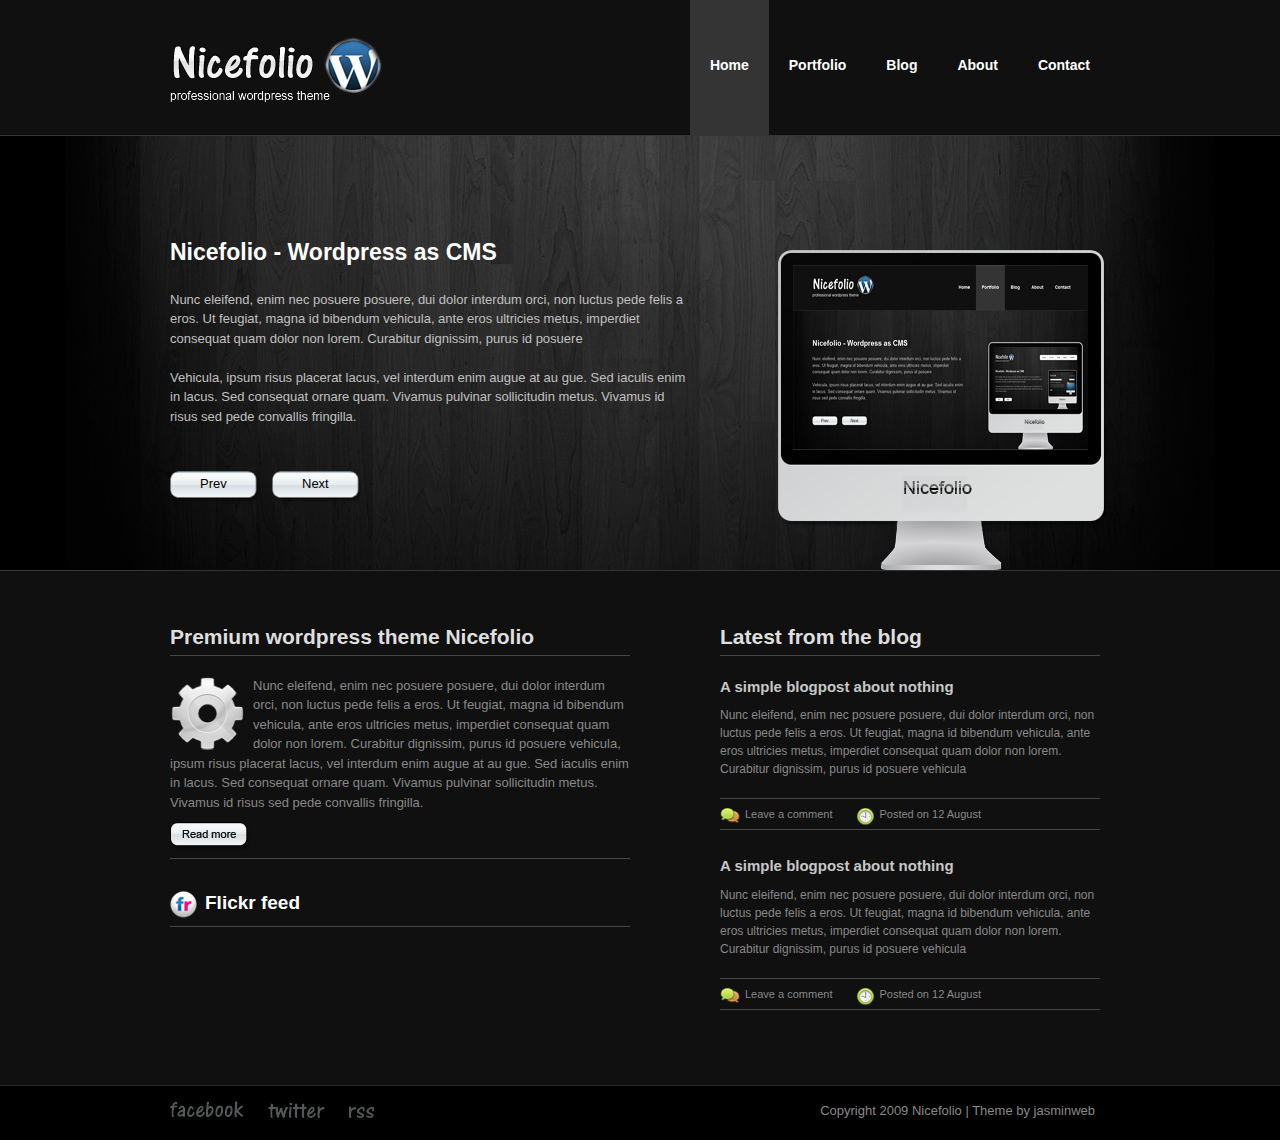
<file: Nicefolio/index.html>
<!DOCTYPE html PUBLIC "-//W3C//DTD XHTML 1.0 Strict//EN" "http://www.w3.org/TR/xhtml1/DTD/xhtml1-strict.dtd">
<html xmlns="http://www.w3.org/1999/xhtml" xml:lang="en" lang="en">
<head>
<meta http-equiv="content-type" content="text/html; charset=utf-8" />
<title>Nicefolio</title>
<link rel="stylesheet" type="text/css" media="all" href="css/reset.css" />
<link rel="stylesheet" type="text/css" media="all" href="css/text.css" />
<link rel="stylesheet" type="text/css" media="all" href="css/960.css" />
<link rel="stylesheet" type="text/css" media="all" href="css/style.css" />

<script type="text/javascript" src="js/jquery-1.2.3.pack.js"></script>
<script type="text/javascript" src="js/jcarousellite_1.0.1.js"></script>
<script type="text/javascript" src="js/easing.js"></script>


<!-- IE Conditionals -->

		<!--[if IE 6]>
		
		<script src="js/DD_belatedPNG.js"></script>
		<script>DD_belatedPNG.fix('h1 a, div, a, img, .postinfo, .sub, li, h4, h3, h5, h2');</script>

        <![endif]-->	



<script type="text/javascript">

$(function() {
    $(".image").jCarouselLite({
        btnNext: ".next",
        btnPrev: ".prev",
		width: 251,
		visible: 1,
		speed:1000,
		easing: "easeOutBounce"
		
		
    });
	
	 $("#featuredtext").jCarouselLite({
        btnNext: ".next",
        btnPrev: ".prev",
		visible: 1,
		speed:1000,
		vertical: true 
			
    });
	
});

</script>

</head>
<body id="home">

<div id="header"></div>
<div class="container_12">
<div class="grid_6" id="logo"><a href="#"><img src="images/logo.png" alt="logo"/></a></div>

<div class="grid_6" id="menu">

<ul class="lavaLamp">

<li><a href="index.html" id="homenav">Home</a></li>
<li><a href="portfolio.html" id="portfolionav">Portfolio</a></li>
<li><a href="blog.html" id="blognav">Blog</a></li>
<li><a href="about.html" id="aboutnav">About</a></li>
<li class="last"><a href="contact.php" id="contactnav">Contact</a></li>

</ul>


</div>

<div class="grid_8" id="featuredtext">

    <ul>
	
     <li><h2 class="title">Nicefolio - Wordpress as CMS</h2><p class="portfoliotext">Nunc eleifend, enim nec posuere posuere, dui dolor interdum orci, non luctus
     pede felis a eros. Ut feugiat, magna id bibendum vehicula, ante eros ultricies 
     metus, imperdiet consequat quam dolor non lorem. Curabitur dignissim, purus
     id posuere<br/><br/> Vehicula, ipsum risus placerat lacus, vel interdum enim augue at au
     gue. Sed iaculis enim in lacus. Sed consequat ornare quam. Vivamus pulvinar 
     sollicitudin metus. Vivamus id risus sed pede convallis fringilla.</p></li>
	 
	 <li><h2 class="title">Darkfolio - Community theme</h2><p class="portfoliotext">Nunc eleifend, enim nec posuere posuere, dui dolor interdum orci, non luctus
     pede felis a eros. Ut feugiat, magna id bibendum vehicula, ante eros ultricies 
     metus, imperdiet consequat quam dolor non lorem. Curabitur dignissim, purus
     id posuere<br/><br/> Vehicula, ipsum risus placerat lacus, vel interdum enim augue at au
     gue. Sed iaculis enim in lacus. Sed consequat ornare quam. Vivamus pulvinar 
     sollicitudin metus. Vivamus id risus sed pede convallis fringilla.</p></li>
   
    </ul>
	
</div>


<div class="grid_4" id="featuredimage">  
<div class="imageholder">
<div class="image">

    <ul>
	
     <li><a href="http://themeforest.net/item/portfoliopress-premium-wordpress-theme/46820"><img src="images/sample.jpg"  width="310" height="185" alt=""/></a></li>
     <li><a href="http://themeforest.net/item/darkfolio-wordpress-theme/41411"><img src="images/sample2.jpg" width="310" height="185" alt="" /></a></li>
	 
    </ul>
	
</div>
</div>
</div>

<div class="grid_4">
<a class="prev" href="#">Prev</a>
<a class="next" href="#">Next</a>
</div>
</div>

<div class="content">
<div class="container_12" id="content">
<div class="grid_7" style="margin-left:0px;">

<div class="grid_8" id="welcome">
<h3>Premium wordpress theme Nicefolio</h3>
<p><img src="images/about.png" alt="about"/>
Nunc eleifend, enim nec posuere posuere, dui dolor interdum orci, non luctus
pede felis a eros. Ut feugiat, magna id bibendum vehicula, ante eros ultricies 
metus, imperdiet consequat quam dolor non lorem. Curabitur dignissim, purus
id posuere vehicula, ipsum risus placerat lacus, vel interdum enim augue at au
gue. Sed iaculis enim in lacus. Sed consequat ornare quam. Vivamus pulvinar 
sollicitudin metus. Vivamus id risus sed pede convallis fringilla.</p>
<a href="#" id="button"></a>

</div>
<div class="grid_6" id="twitter_"><h4>Flickr feed</h4>

<ul>
	
	<li>
		<script type="text/javascript" src="http://www.flickr.com/badge_code_v2.gne?count=5&amp;display=latest&amp;size=s&amp;layout=x&amp;source=user&amp;user=40201646@N05"></script>
								
	</li>
	
</ul>

</div>
</div>

<div class="grid_5" style="margin-top: 50px"> 

<div class="blogposts" >

<h3>Latest from the blog</h3>

<h6 class="posttitle">A simple blogpost about nothing</h6>
<p>Nunc eleifend, enim nec posuere posuere, dui dolor interdum orci, non luctus
pede felis a eros. Ut feugiat, magna id bibendum vehicula, ante eros ultricies 
metus, imperdiet consequat quam dolor non lorem. Curabitur dignissim, purus
id posuere vehicula</p>
<div class="postinfo">
<ul>
<li class="commenttitle">Leave a comment</li><li class="clockinfo">Posted on 12 August</li></ul></div>
</div>

<div class="blogposts" >

<h6 class="posttitle">A simple blogpost about nothing</h6>

<p>Nunc eleifend, enim nec posuere posuere, dui dolor interdum orci, non luctus
pede felis a eros. Ut feugiat, magna id bibendum vehicula, ante eros ultricies 
metus, imperdiet consequat quam dolor non lorem. Curabitur dignissim, purus
id posuere vehicula</p>


<div class="postinfo">
<ul>
<li class="commenttitle">Leave a comment</li><li class="clockinfo">Posted on 12 August</li></ul></div>
</div>

</div>
</div>
</div>

<div id="footer">

<div class="container_12">

<div class="grid_8" id="social">

<a href="#"><img src="images/facebook.png" alt="facebook"/></a>
<a href="#"><img src="images/twitter.png" alt="twitter"/></a>
<a href="#"><img src="images/rss.png" alt="rss"/></a>

</div>


<div class="grid_4" id="copyright"> <p class="frontpage">Copyright 2009 Nicefolio | Theme by jasminweb</p></div>
</div>
</div>
</body>
</html>
</file>
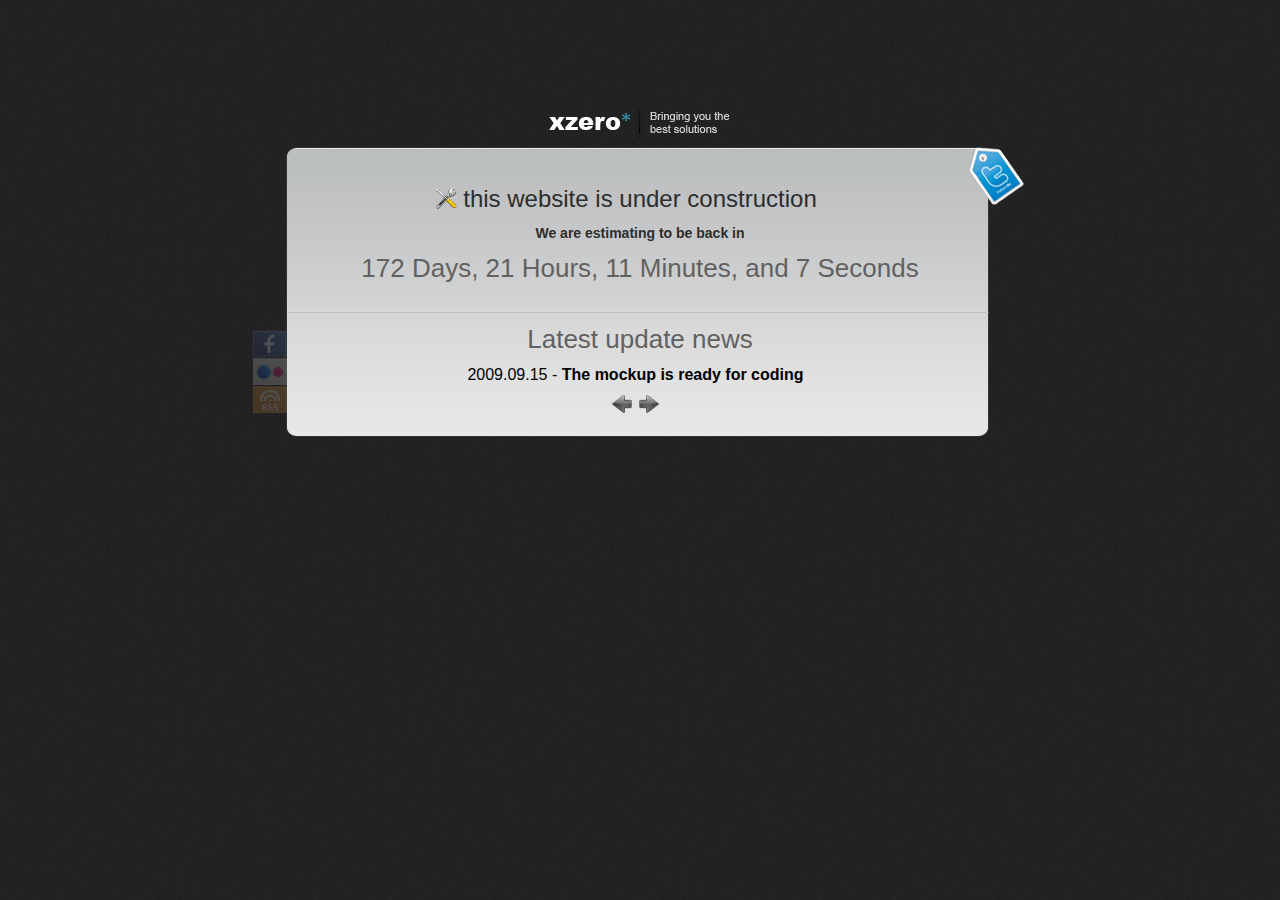
<file: xzero_full/index.html>
<!DOCTYPE html>
<html lang="en">
<head>
<meta http-equiv="content-type" content="text/html; charset=utf-8" />
<title>xzero Maintanence</title>

<!-- CSS -->
<link rel="stylesheet" href="css/reset.css" />
<link rel="stylesheet" href="css/960.css" />
<link rel="stylesheet" href="css/style.css" />

<!-- Javascript -->
<script type="text/javascript" src="js/jquery-1.3.2.min.js"></script>
<script type="text/javascript" src="js/jcarousellite_1.0.1.min.js"></script>
<script type="text/javascript" src="js/jquery.countdown.js"></script>
<script type="text/javascript" src="js/jquery.tools.min.js"></script>

<!--[if lt IE 7]>
        <script type="text/javascript" src="http://www.gamefreaks.se/js/unitpngfix.js"></script>
		<link rel="stylesheet" href="css/ie6.css" type="text/css" media="screen" />
<![endif]--> 
 
<!--[if IE 7]>
 
<link rel="stylesheet" href="css/ie7.css" type="text/css" media="screen" />
 
<![endif]--> 

<script type="text/javascript">

$(function() {

	$('.icon a').css({opacity:"0.2"});
	$('.icon a').hover(function() {
		$(this).animate({opacity:"1.0"});
	}, function() {
		$(this).animate({opacity:"0.2"});
	});
	
	$('.icon2 a').css({opacity:"0.2"});
	$('.icon2 a').hover(function() {
		$(this).animate({opacity:"1.0"});
	}, function() {
		$(this).animate({opacity:"0.2"});
	});
	
	$('.icon3 a').css({opacity:"0.2"});
	$('.icon3 a').hover(function() {
		$(this).animate({opacity:"1.0"});
	}, function() {
		$(this).animate({opacity:"0.2"});
	});
	
});


</script>

<!-- jquery slider -->
<script type="text/javascript">

$(function() {
    $("#slidertext").jCarouselLite({
        btnNext: ".next",
        btnPrev: ".prev"
    });
});

</script>
	
<!-- jquery countdown -->
<script type="text/javascript">
$(function () {
	var austDay = new Date();
	austDay = new Date(austDay.getFullYear() + 1, 1 - 1, 15);
	$('.time').countdown({until: austDay, 
    layout: '{dn} {dl}, {hn} {hl}, {mn} {ml}, and {sn} {sl}'});
	$('#year').text(austDay.getFullYear());
	
	
});
</script>

<!-- jquery tooltip -->
<script type="text/javascript">
		$(function() { 
				
			/* Initialize Tooltip */
			$(".trigger").tooltip();
				});
	</script>


</head>
<body>

<div class="container_12">

<div class="container_12" id="logo"><a href="index.html"><img src="images/logo.jpg"></a></div>

<div class="grid_12"><!-- The grid starts here -->

<!-- Social icons -->

 <div id="socialicons">

   <div class="icon"><a href="#"><img src="images/Facebook.png"></a></div>
   <div class="icon2"><a href="#"><img src="images/Flickr.png"></a></div>
   <div class="icon3"><a href="#"><img src="images/RSS.png"></a></div>

 </div><!-- End of socialicons -->

<div id="twitter" class="trigger">

   <a href="http://www.twitter.com/mrjasmin" ><img src="images/twitter.png"></a>
   
</div>


<div class="tooltip">Follow me on twitter</div>

<div id="main"><!-- The main content box -->

  <div class="text"><h3>this website is under construction</h3></div>
  <p class="subtext">We are estimating to be back in</p>
  <h3 class="time"></h3>
  <h3 class="news">Latest update news</h3>

  
<div id="sliderwrap">

  <div id="slidertext"><!-- The slider -->

    <ul>

     <li><span>2009.09.15 -</span> <b>The mockup is ready for coding</b></li><!-- Slider item -->
     <li><span>2009.08.01 -</span> <b>Updated the blog section</b></li><!-- Slider item -->
     <li><span>2009.09.20 -</span> <b>Frontpage coded</b></li><!-- Slider item -->

    </ul>

</div><!-- End of slider -->

<!-- jquery jcarousel next/previous buttons -->

<div id="buttons">

   <a class="prev" href="#"><img src="images/prev.png"></a>
   <a class="next" href="#"><img src="images/next.png"></a>

</div>

<!-- End of #buttons-->

</div><!-- End of sliderwrap -->
</div><!-- End of main -->
</div>
</div><!-- end of grid -->


</body>
</html>
</file>
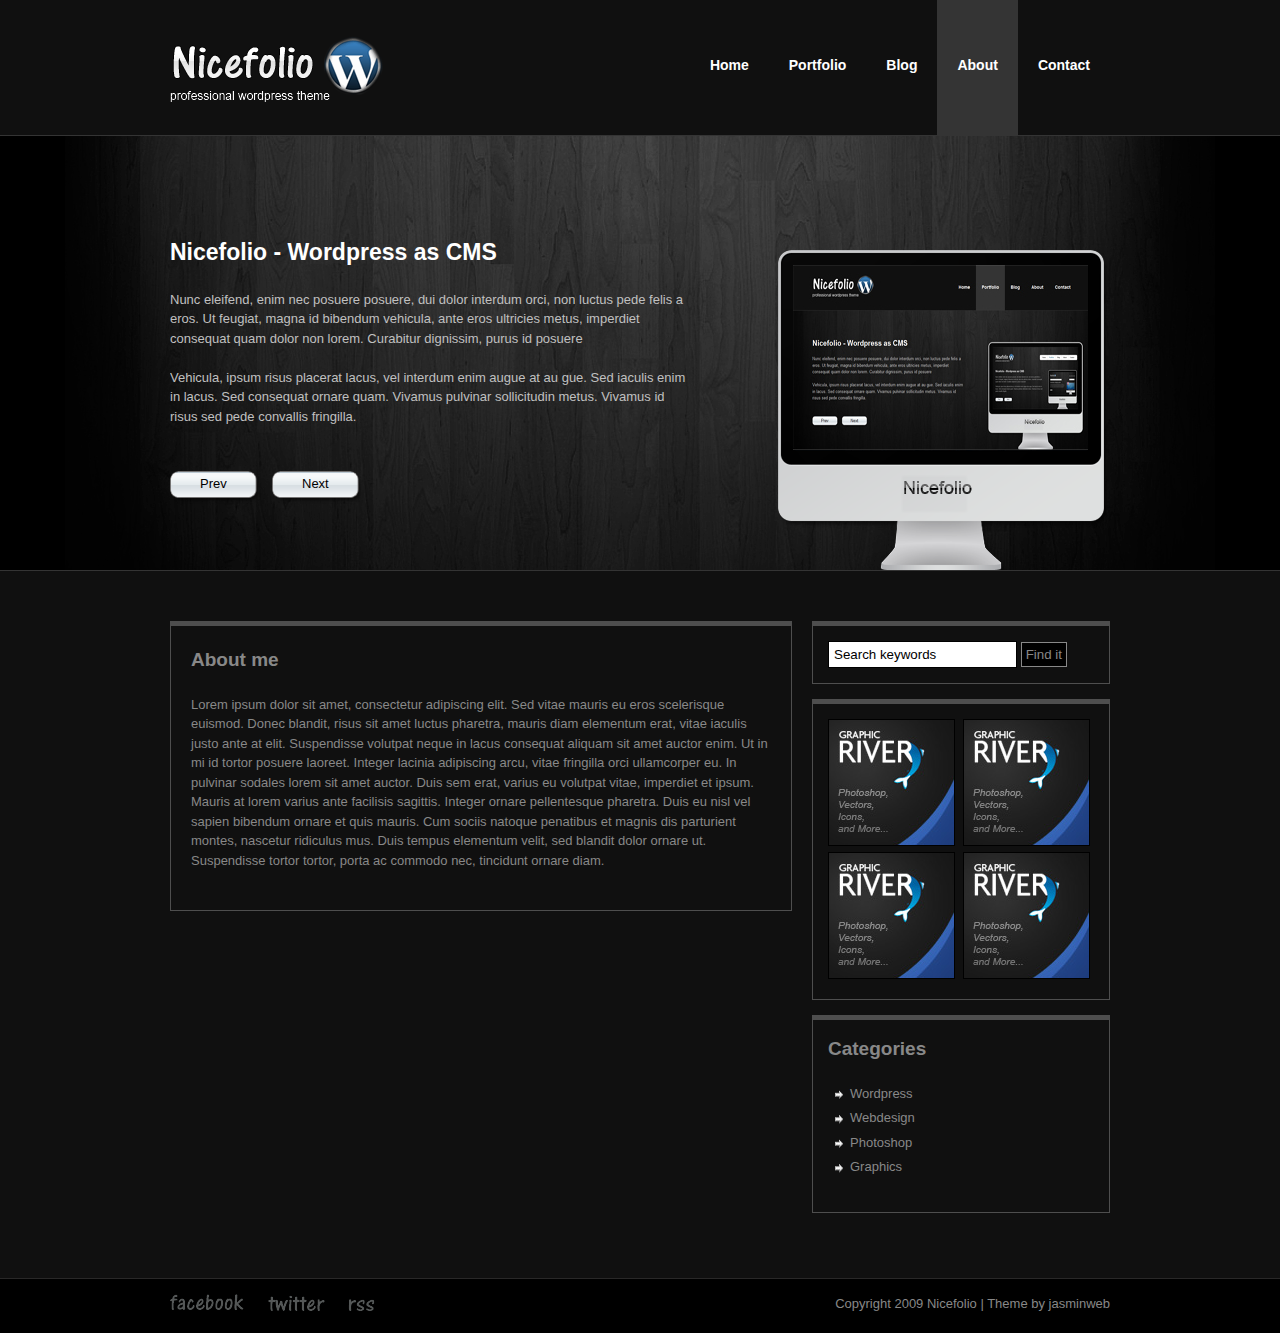
<file: Nicefolio/about.html>
<!DOCTYPE html PUBLIC "-//W3C//DTD XHTML 1.0 Transitional//EN"
"http://www.w3.org/TR/xhtml1/DTD/xhtml1-transitional.dtd">
<html xmlns="http://www.w3.org/1999/xhtml" xml:lang="en" lang="en">
<head>
<meta http-equiv="content-type" content="text/html; charset=utf-8" />
<title>Nicefolio</title>
<link rel="stylesheet" type="text/css" media="all" href="css/reset.css" />
<link rel="stylesheet" type="text/css" media="all" href="css/text.css" />
<link rel="stylesheet" type="text/css" media="all" href="css/960.css" />
<link rel="stylesheet" type="text/css" media="all" href="css/style.css" />

<script type="text/javascript" src="js/jquery-1.2.3.pack.js"></script>
<script type="text/javascript" src="js/jcarousellite_1.0.1.js"></script>
<script type="text/javascript" src="js/easing.js"></script>

<!-- IE Conditionals -->

		<!--[if IE 6]>
		
		<script src="js/DD_belatedPNG.js"></script>
		<script>DD_belatedPNG.fix('h1 a, div, a, img, .postinfo, .sub, li, h4, h3, h5, h2');</script>

        <![endif]-->		

<script type="text/javascript">

$(function() {
    $(".image").jCarouselLite({
        btnNext: ".next",
        btnPrev: ".prev",
		width: 251,
		visible: 1,
		speed:1000,
		easing: "easeOutBounce"
		
		
    });
	
	 $("#featuredtext").jCarouselLite({
        btnNext: ".next",
        btnPrev: ".prev",
		visible: 1,
		speed:1000,
		vertical: true 
			
    });
	
});

</script>

</head>
<body id="about">


<div id="header"></div>
<div class="container_12">
<div class="grid_6" id="logo"><a href="#"><img src="images/logo.png" alt="logo"/></a></div>

<div class="grid_6" id="menu">

<ul class="lavaLamp">

<li><a href="index.html" id="homenav">Home</a></li>
<li><a href="portfolio.html" id="portfolionav">Portfolio</a></li>
<li><a href="blog.html" id="blognav">Blog</a></li>
<li><a href="about.html" id="aboutnav">About</a></li>
<li class="last"><a href="contact.php" id="contactnav">Contact</a></li>

</ul>


</div>

<div class="grid_8" id="featuredtext">

    <ul>
	
     <li><h2 class="title">Nicefolio - Wordpress as CMS</h2><p class="portfoliotext">Nunc eleifend, enim nec posuere posuere, dui dolor interdum orci, non luctus
     pede felis a eros. Ut feugiat, magna id bibendum vehicula, ante eros ultricies 
     metus, imperdiet consequat quam dolor non lorem. Curabitur dignissim, purus
     id posuere<br/><br/> Vehicula, ipsum risus placerat lacus, vel interdum enim augue at au
     gue. Sed iaculis enim in lacus. Sed consequat ornare quam. Vivamus pulvinar 
     sollicitudin metus. Vivamus id risus sed pede convallis fringilla.</p></li>
	 
	 <li><h2 class="title">Darkfolio - Community theme</h2><p class="portfoliotext">Nunc eleifend, enim nec posuere posuere, dui dolor interdum orci, non luctus
     pede felis a eros. Ut feugiat, magna id bibendum vehicula, ante eros ultricies 
     metus, imperdiet consequat quam dolor non lorem. Curabitur dignissim, purus
     id posuere<br/><br/> Vehicula, ipsum risus placerat lacus, vel interdum enim augue at au
     gue. Sed iaculis enim in lacus. Sed consequat ornare quam. Vivamus pulvinar 
     sollicitudin metus. Vivamus id risus sed pede convallis fringilla.</p></li>
   
    </ul>
	
</div>


<div class="grid_4" id="featuredimage">  
<div class="imageholder">
<div class="image">

    <ul>
	
     <li><a href="http://themeforest.net/item/portfoliopress-premium-wordpress-theme/46820"><img src="images/sample.jpg"  width="310" height="185" alt=""/></a></li>
     <li><a href="http://themeforest.net/item/darkfolio-wordpress-theme/41411"><img src="images/sample2.jpg" width="310" height="185" alt="" /></a></li>
	 
    </ul>
	
</div>
</div>
</div>

<div class="grid_4">
<a class="prev" href="#">Prev</a>
<a class="next" href="#">Next</a>
</div>
</div>

<div class="content">
<div class="container_12" id="content">
<div class="grid_8" style="margin-top: 50px;" id="portfoliocontent">

<div class="postbox">
<h4>About me</h4>
<p>Lorem ipsum dolor sit amet, consectetur adipiscing elit. Sed vitae mauris eu eros scelerisque euismod. Donec blandit, risus sit amet luctus pharetra, mauris diam elementum erat, vitae iaculis justo ante at elit. Suspendisse volutpat neque in lacus consequat aliquam sit amet auctor enim. Ut in mi id tortor posuere laoreet. Integer lacinia adipiscing arcu, vitae fringilla orci ullamcorper eu. In pulvinar sodales lorem sit amet auctor. Duis sem erat, varius eu volutpat vitae, imperdiet et ipsum. Mauris at lorem varius ante facilisis sagittis. Integer ornare pellentesque pharetra. Duis eu nisl vel sapien bibendum ornare et quis mauris. Cum sociis natoque penatibus et magnis dis parturient montes, nascetur ridiculus mus. Duis tempus elementum velit, sed blandit dolor ornare ut. Suspendisse tortor tortor, porta ac commodo nec, tincidunt ornare diam. </p>

</div>
</div>
<div class="grid_4" style="margin-top: 50px;">

<div class="sidebarbox">

<input id="searchbox" type="text" onfocus="this.value=''" name="s" value="Search keywords"/>
<input class="submitbutton" type="submit" value="Find it"/>

</div>

<div class="sidebarbox">

<img src="images/ad.jpg" alt="ad"/>
<img src="images/ad.jpg" alt="ad"/>
<img src="images/ad.jpg" alt="ad"/>
<img src="images/ad.jpg" alt="ad"/>

</div>

<div class="sidebarbox">

<h4>Categories</h4>
<ul>

<li><a href="#">Wordpress</a></li>
<li><a href="#">Webdesign</a></li>
<li><a href="#">Photoshop</a></li>
<li><a href="#">Graphics</a></li>


</ul>


</div>
</div>
</div>
</div>

<div id="footer">

<div class="container_12">

<div class="grid_8" id="social">

<a href="#"><img src="images/facebook.png" alt="facebook"/></a>
<a href="#"><img src="images/twitter.png" alt="twitter"/></a>
<a href="#"><img src="images/rss.png" alt="rss"/></a>

</div>


<div class="grid_4" id="copyright"> <p>Copyright 2009 Nicefolio | Theme by jasminweb</p></div>
</div>
</div>
</body>
</html>
</file>
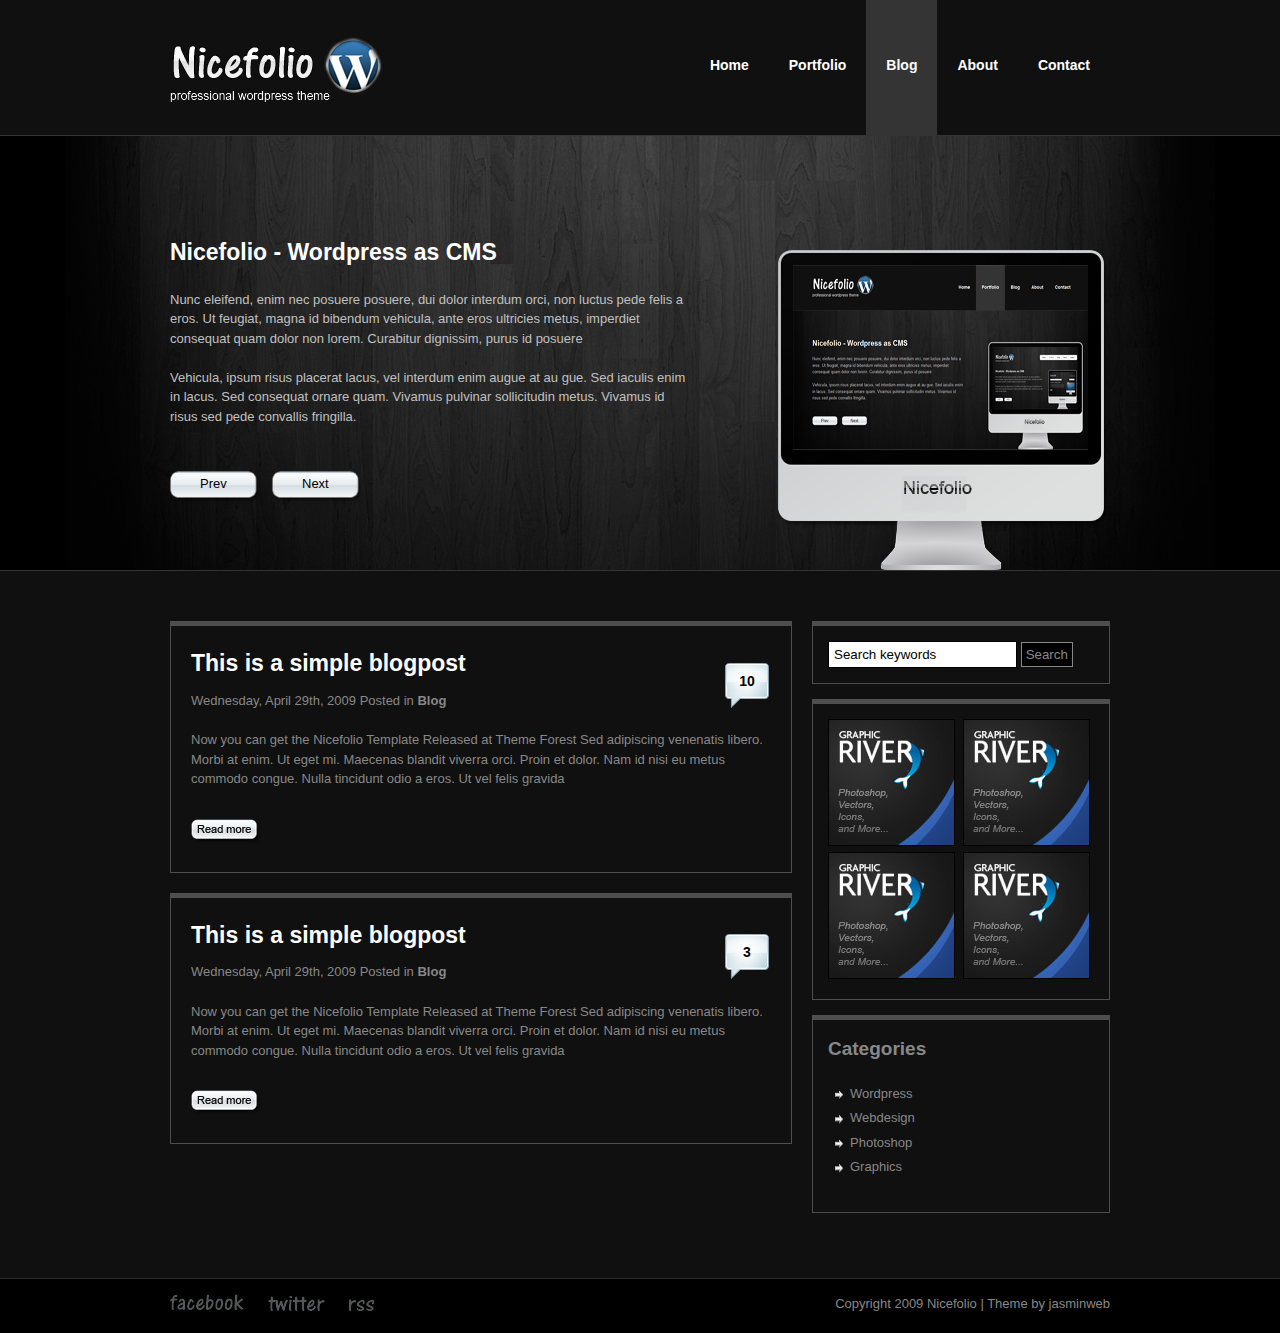
<file: Nicefolio/blog.html>
<!DOCTYPE html PUBLIC "-//W3C//DTD XHTML 1.0 Strict//EN" "http://www.w3.org/TR/xhtml1/DTD/xhtml1-strict.dtd">
<html xmlns="http://www.w3.org/1999/xhtml" xml:lang="en" lang="en">
<head>
<meta http-equiv="content-type" content="text/html; charset=utf-8" />
<title>Nicefolio</title>
<link rel="stylesheet" type="text/css" media="all" href="css/reset.css" />
<link rel="stylesheet" type="text/css" media="all" href="css/text.css" />
<link rel="stylesheet" type="text/css" media="all" href="css/960.css" />
<link rel="stylesheet" type="text/css" media="all" href="css/style.css" />

<script type="text/javascript" src="js/jquery-1.2.3.pack.js"></script>
<script type="text/javascript" src="js/jcarousellite_1.0.1.js"></script>
<script type="text/javascript" src="js/easing.js"></script>
		
<!-- IE Conditionals -->

		<!--[if IE 6]>
		
		<script src="js/DD_belatedPNG.js"></script>
		<script>DD_belatedPNG.fix('h1 a, div, a, img, .postinfo, .sub, li, h4, h3, h5, h2');</script>

        <![endif]-->		
		
<script type="text/javascript">

$(function() {
    $(".image").jCarouselLite({
        btnNext: ".next",
        btnPrev: ".prev",
		width: 251,
		visible: 1,
		speed:1000,
		easing: "easeOutBounce"
		
		
    });
	
	 $("#featuredtext").jCarouselLite({
        btnNext: ".next",
        btnPrev: ".prev",
		visible: 1,
		speed:1000,
		vertical: true 
			
    });
	
});

</script>

</head>
<body id="blog">


<div id="header"></div>
<div class="container_12">
<div class="grid_6" id="logo"><a href="#"><img src="images/logo.png" alt="logo"/></a></div>

<div class="grid_6" id="menu">

<ul class="lavaLamp">

<li><a href="index.html" id="homenav">Home</a></li>
<li><a href="portfolio.html" id="portfolionav">Portfolio</a></li>
<li><a href="blog.html" id="blognav">Blog</a></li>
<li><a href="about.html" id="aboutnav">About</a></li>
<li class="last"><a href="contact.php" id="contactnav">Contact</a></li>

</ul>


</div>

<div class="grid_8" id="featuredtext">

    <ul>
	
     <li><h2 class="title">Nicefolio - Wordpress as CMS</h2><p class="portfoliotext">Nunc eleifend, enim nec posuere posuere, dui dolor interdum orci, non luctus
     pede felis a eros. Ut feugiat, magna id bibendum vehicula, ante eros ultricies 
     metus, imperdiet consequat quam dolor non lorem. Curabitur dignissim, purus
     id posuere<br/><br/> Vehicula, ipsum risus placerat lacus, vel interdum enim augue at au
     gue. Sed iaculis enim in lacus. Sed consequat ornare quam. Vivamus pulvinar 
     sollicitudin metus. Vivamus id risus sed pede convallis fringilla.</p></li>
	 
	 <li><h2 class="title">Darkfolio - Community theme</h2><p class="portfoliotext">Nunc eleifend, enim nec posuere posuere, dui dolor interdum orci, non luctus
     pede felis a eros. Ut feugiat, magna id bibendum vehicula, ante eros ultricies 
     metus, imperdiet consequat quam dolor non lorem. Curabitur dignissim, purus
     id posuere<br/><br/> Vehicula, ipsum risus placerat lacus, vel interdum enim augue at au
     gue. Sed iaculis enim in lacus. Sed consequat ornare quam. Vivamus pulvinar 
     sollicitudin metus. Vivamus id risus sed pede convallis fringilla.</p></li>
   
    </ul>
	
</div>


<div class="grid_4" id="featuredimage">  
<div class="imageholder">
<div class="image">

    <ul>
	
     <li><a href="http://themeforest.net/item/portfoliopress-premium-wordpress-theme/46820"><img src="images/sample.jpg"  width="310" height="185" alt=""/></a></li>
     <li><a href="http://themeforest.net/item/darkfolio-wordpress-theme/41411"><img src="images/sample2.jpg" width="310" height="185" alt="" /></a></li>
	 
    </ul>
	
</div>
</div>
</div>

<div class="grid_4">
<a class="prev" href="#">Prev</a>
<a class="next" href="#">Next</a>
</div>
</div>

<div class="content">
<div class="container_12" id="content">
<div class="grid_8" style="margin-top: 50px;" id="portfoliocontent">

<div class="postbox">
<h2>This is a simple blogpost</h2><a class="bubble" href="#">10</a>

<div class="postinformation">Wednesday, April 29th, 2009 Posted in <b>Blog</b> </div>
<p>Now you can get the Nicefolio Template Released at Theme Forest Sed adipiscing venenatis libero. Morbi at enim. Ut eget mi. Maecenas blandit viverra orci. Proin et dolor. Nam id nisi eu metus commodo congue. Nulla tincidunt odio a eros. Ut vel felis gravida</p>
<a class="more" href="#"></a>

</div>

<div class="postbox">
<h2>This is a simple blogpost</h2><a class="bubble" href="#">3</a>

<div class="postinformation">Wednesday, April 29th, 2009 Posted in <b>Blog</b> </div>
<p>Now you can get the Nicefolio Template Released at Theme Forest Sed adipiscing venenatis libero. Morbi at enim. Ut eget mi. Maecenas blandit viverra orci. Proin et dolor. Nam id nisi eu metus commodo congue. Nulla tincidunt odio a eros. Ut vel felis gravida</p>
<a class="more" href="#"></a>

</div>
</div>

<div class="grid_4" style="margin-top: 50px;">

<div class="sidebarbox">

<input id="searchbox" type="text" onfocus="this.value=''" name="s" value="Search keywords"/>
<input class="submitbutton" type="submit" value="Search"/>

</div>

<div class="sidebarbox">

<img src="images/ad.jpg" alt="ad"/>
<img src="images/ad.jpg" alt="ad"/>
<img src="images/ad.jpg" alt="ad"/>
<img src="images/ad.jpg" alt="ad"/>
</div>

<div class="sidebarbox">

<h4>Categories</h4>
<ul>

<li><a href="#">Wordpress</a></li>
<li><a href="#">Webdesign</a></li>
<li><a href="#">Photoshop</a></li>
<li><a href="#">Graphics</a></li>


</ul>


</div>
</div>
</div>
</div>

<div id="footer">

<div class="container_12">

<div class="grid_8" id="social">

<a href="#"><img src="images/facebook.png" alt="facebook"/></a>
<a href="#"><img src="images/twitter.png" alt="twitter"/></a>
<a href="#"><img src="images/rss.png" alt="rss"/></a>

</div>


<div class="grid_4" id="copyright"> <p>Copyright 2009 Nicefolio | Theme by jasminweb</p></div>
</div>
</div>
</body>
</html>
</file>
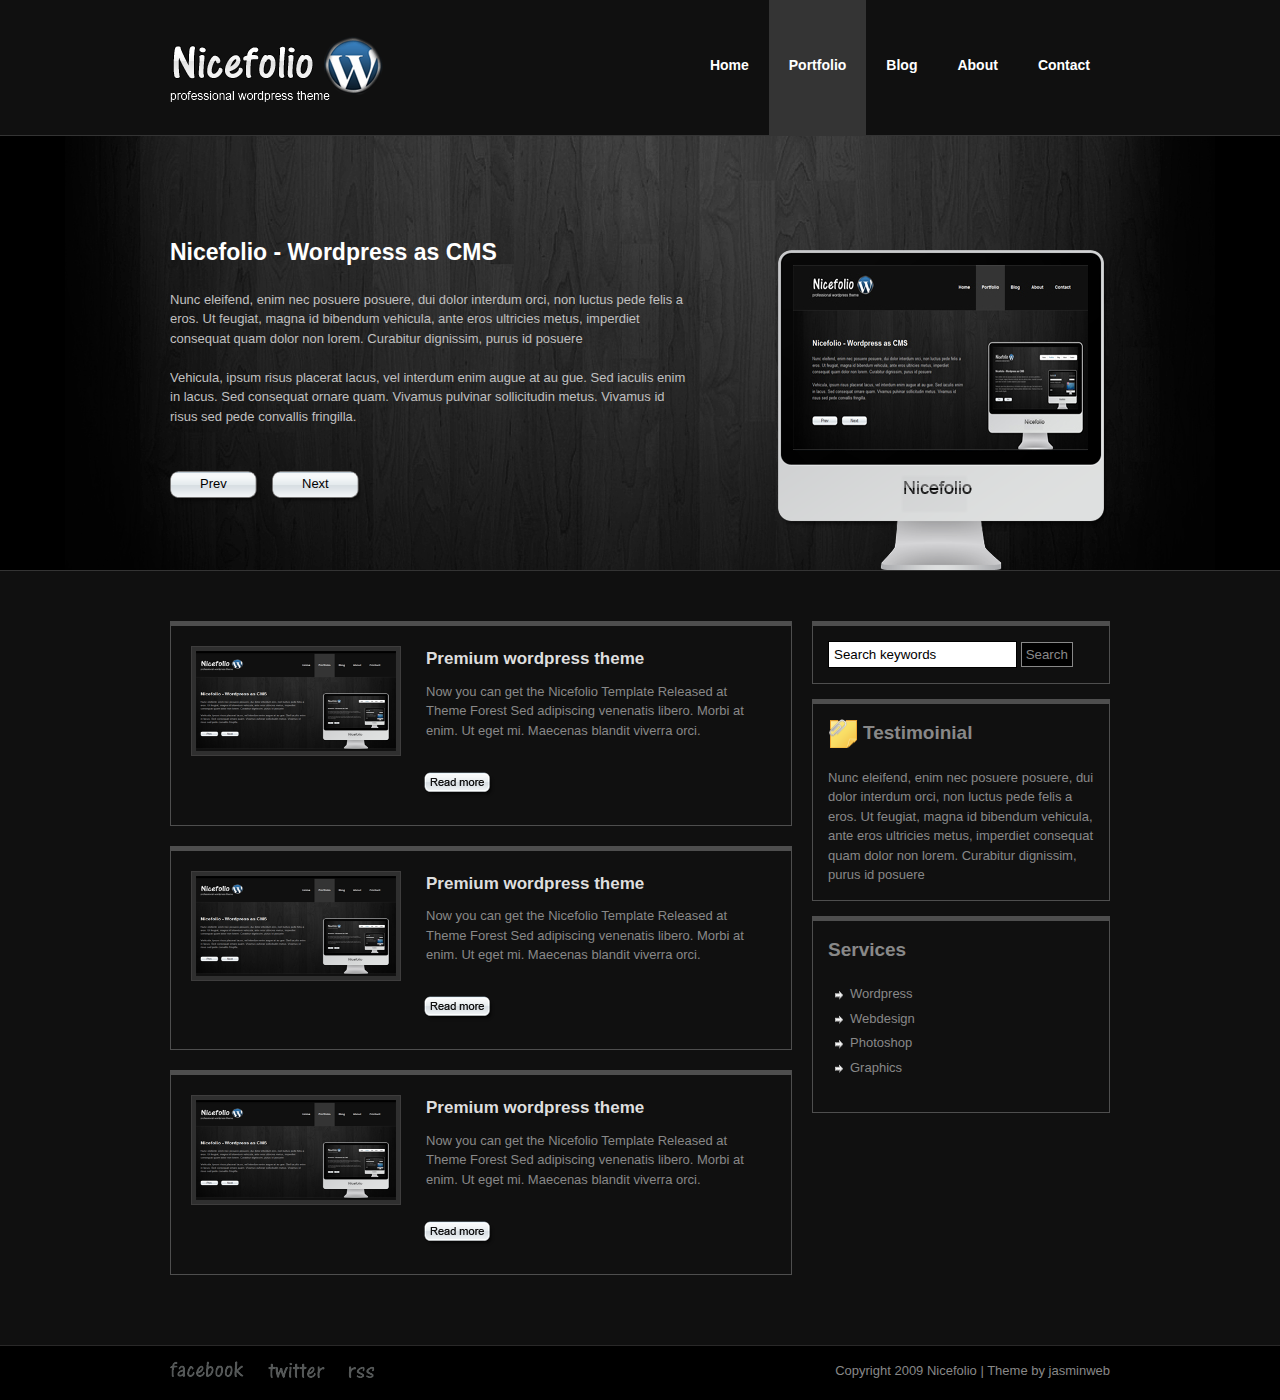
<file: Nicefolio/portfolio.html>
<!DOCTYPE html PUBLIC "-//W3C//DTD XHTML 1.0 Strict//EN" "http://www.w3.org/TR/xhtml1/DTD/xhtml1-strict.dtd">
<html xmlns="http://www.w3.org/1999/xhtml" xml:lang="en" lang="en">
<head>
<meta http-equiv="content-type" content="text/html; charset=utf-8" />
<title>Nicefolio</title>
<link rel="stylesheet" type="text/css" media="all" href="css/reset.css" />
<link rel="stylesheet" type="text/css" media="all" href="css/text.css" />
<link rel="stylesheet" type="text/css" media="all" href="css/960.css" />
<link rel="stylesheet" type="text/css" media="all" href="css/style.css" />

<script type="text/javascript" src="js/jquery-1.2.3.pack.js"></script>
<script type="text/javascript" src="js/jcarousellite_1.0.1.js"></script>
<script type="text/javascript" src="js/easing.js"></script>

<!-- IE Conditionals -->

		<!--[if IE 6]>
		
		<script src="js/DD_belatedPNG.js"></script>
		<script>DD_belatedPNG.fix('h1 a, div, a, img, .postinfo, li, h4, h3, h5, h2');</script>

        <![endif]-->		
		
<script type="text/javascript">

$(function() {
    $(".image").jCarouselLite({
        btnNext: ".next",
        btnPrev: ".prev",
		width: 251,
		visible: 1,
		speed:1000,
		easing: "easeOutBounce"
		
		
    });
	
	 $("#featuredtext").jCarouselLite({
        btnNext: ".next",
        btnPrev: ".prev",
		visible: 1,
		speed:1000,
		vertical: true 
			
    });
	
});

</script>

</head>
<body id="portfolio">


<div id="header"></div>
<div class="container_12">
<div class="grid_6" id="logo"><a href="#"><img src="images/logo.png" alt="logo"/></a></div>

<div class="grid_6" id="menu">

<ul class="lavaLamp">

<li><a href="index.html" id="homenav">Home</a></li>
<li><a href="portfolio.html" id="portfolionav">Portfolio</a></li>
<li><a href="blog.html" id="blognav">Blog</a></li>
<li><a href="about.html" id="aboutnav">About</a></li>
<li class="last"><a href="contact.php" id="contactnav">Contact</a></li>

</ul>


</div>

<div class="grid_8" id="featuredtext">

    <ul>
	
     <li><h2 class="title">Nicefolio - Wordpress as CMS</h2><p class="portfoliotext">Nunc eleifend, enim nec posuere posuere, dui dolor interdum orci, non luctus
     pede felis a eros. Ut feugiat, magna id bibendum vehicula, ante eros ultricies 
     metus, imperdiet consequat quam dolor non lorem. Curabitur dignissim, purus
     id posuere<br/><br/> Vehicula, ipsum risus placerat lacus, vel interdum enim augue at au
     gue. Sed iaculis enim in lacus. Sed consequat ornare quam. Vivamus pulvinar 
     sollicitudin metus. Vivamus id risus sed pede convallis fringilla.</p></li>
	 
	 <li><h2 class="title">Darkfolio - Community theme</h2><p class="portfoliotext">Nunc eleifend, enim nec posuere posuere, dui dolor interdum orci, non luctus
     pede felis a eros. Ut feugiat, magna id bibendum vehicula, ante eros ultricies 
     metus, imperdiet consequat quam dolor non lorem. Curabitur dignissim, purus
     id posuere<br/><br/> Vehicula, ipsum risus placerat lacus, vel interdum enim augue at au
     gue. Sed iaculis enim in lacus. Sed consequat ornare quam. Vivamus pulvinar 
     sollicitudin metus. Vivamus id risus sed pede convallis fringilla.</p></li>
   
    </ul>
	
</div>


<div class="grid_4" id="featuredimage">  
<div class="imageholder">
<div class="image">

    <ul>
	
     <li><a href="http://themeforest.net/item/portfoliopress-premium-wordpress-theme/46820"><img src="images/sample.jpg"  width="310" height="185" alt=""/></a></li>
     <li><a href="http://themeforest.net/item/darkfolio-wordpress-theme/41411"><img src="images/sample2.jpg" width="310" height="185" alt="" /></a></li>
	 
    </ul>
	
</div>
</div>
</div>

<div class="grid_4">
<a class="prev" href="#">Prev</a>
<a class="next" href="#">Next</a>
</div>
</div>

<div class="content">
<div class="container_12" id="content">
<div class="grid_8" style="margin-top: 50px;" id="portfoliocontent">


<div class="postbox">

<div class="desc"><h5>Premium wordpress theme</h5>Now you can get the Nicefolio Template Released at Theme Forest Sed adipiscing venenatis libero. Morbi at enim. Ut eget mi. Maecenas blandit viverra orci.</div>
<img src="images/sample.png" class="portfolioimage" alt="image"/>
<a class="more_portfolio" href="#"></a>
</div>

<div class="postbox">

<div class="desc"><h5>Premium wordpress theme</h5>Now you can get the Nicefolio Template Released at Theme Forest Sed adipiscing venenatis libero. Morbi at enim. Ut eget mi. Maecenas blandit viverra orci.</div>
<img src="images/sample.png" class="portfolioimage" alt="image"/>
<a class="more_portfolio" href="#"></a>
</div>

<div class="postbox">

<div class="desc"><h5>Premium wordpress theme</h5>Now you can get the Nicefolio Template Released at Theme Forest Sed adipiscing venenatis libero. Morbi at enim. Ut eget mi. Maecenas blandit viverra orci.</div>
<img src="images/sample.png" class="portfolioimage" alt="image"/>
<a class="more_portfolio" href="#"></a>
</div>

</div>
<div class="grid_4" style="margin-top: 50px; margin-bottom: 50px;"> 

<div class="sidebarbox">

<input id="searchbox" type="text" onfocus="this.value=''" name="s" value="Search keywords"/>
<input class="submitbutton" type="submit" value="Search"/>

</div>

<div class="sidebarbox">

<h4 class="testimonial">Testimoinial</h4>

Nunc eleifend, enim nec posuere posuere, dui dolor interdum orci, non luctus
pede felis a eros. Ut feugiat, magna id bibendum vehicula, ante eros ultricies 
metus, imperdiet consequat quam dolor non lorem. Curabitur dignissim, purus
id posuere

</div>

<div class="sidebarbox">

<h4 class="services">Services</h4>

<ul>

<li><a href="#">Wordpress</a></li>
<li><a href="#">Webdesign</a></li>
<li><a href="#">Photoshop</a></li>
<li><a href="#">Graphics</a></li>


</ul>

</div>

</div>
</div>
</div>

<div id="footer">

<div class="container_12">

<div class="grid_8" id="social">

<a href="#"><img src="images/facebook.png" alt="facebook"/></a>
<a href="#"><img src="images/twitter.png" alt="twitter"/></a>
<a href="#"><img src="images/rss.png" alt="rss"/></a>

</div>


<div class="grid_4" id="copyright"> <p>Copyright 2009 Nicefolio | Theme by jasminweb</p></div>
</div>
</div>
</body>
</html>
</file>
<file: Nicefolio/css/text.css>
body{font:13px/1.5 Helvetica,Arial,'Liberation Sans',FreeSans,sans-serif}a:focus{outline:1px dotted invert}hr{border:0 #ccc solid;border-top-width:1px;clear:both;height:0}h1{font-size:25px}h2{font-size:23px}h3{font-size:21px}h4{font-size:19px}h5{font-size:17px}h6{font-size:15px}ol{list-style:decimal}ul{list-style:none}li{}p,dl,hr,h1,h2,h3,h4,h5,h6,ol,ul,pre,table,address,fieldset{margin-bottom:20px}
</file>
<file: Nicefolio/css/960.css>
.container_12,.container_16{margin-left:auto;margin-right:auto;width:960px}.grid_1,.grid_2,.grid_3,.grid_4,.grid_5,.grid_6,.grid_7,.grid_8,.grid_9,.grid_10,.grid_11,.grid_12,.grid_13,.grid_14,.grid_15,.grid_16{display:inline;float:left;position:relative;margin-left:10px;margin-right:10px}.container_12 .grid_3,.container_16 .grid_4{width:220px}.container_12 .grid_6,.container_16 .grid_8{width:460px}.container_12 .grid_9,.container_16 .grid_12{width:700px}.container_12 .grid_12,.container_16 .grid_16{width:940px}.alpha{margin-left:0}.omega{margin-right:0}.container_12 .grid_1{width:60px}.container_12 .grid_2{width:140px}.container_12 .grid_4{width:300px}.container_12 .grid_5{width:380px}.container_12 .grid_7{width:540px}.container_12 .grid_8{width:620px}.container_12 .grid_10{width:780px}.container_12 .grid_11{width:860px}.container_16 .grid_1{width:40px}.container_16 .grid_2{width:100px}.container_16 .grid_3{width:160px}.container_16 .grid_5{width:280px}.container_16 .grid_6{width:340px}.container_16 .grid_7{width:400px}.container_16 .grid_9{width:520px}.container_16 .grid_10{width:580px}.container_16 .grid_11{width:640px}.container_16 .grid_13{width:760px}.container_16 .grid_14{width:820px}.container_16 .grid_15{width:880px}.container_12 .prefix_3,.container_16 .prefix_4{padding-left:240px}.container_12 .prefix_6,.container_16 .prefix_8{padding-left:480px}.container_12 .prefix_9,.container_16 .prefix_12{padding-left:720px}.container_12 .prefix_1{padding-left:80px}.container_12 .prefix_2{padding-left:160px}.container_12 .prefix_4{padding-left:320px}.container_12 .prefix_5{padding-left:400px}.container_12 .prefix_7{padding-left:560px}.container_12 .prefix_8{padding-left:640px}.container_12 .prefix_10{padding-left:800px}.container_12 .prefix_11{padding-left:880px}.container_16 .prefix_1{padding-left:60px}.container_16 .prefix_2{padding-left:120px}.container_16 .prefix_3{padding-left:180px}.container_16 .prefix_5{padding-left:300px}.container_16 .prefix_6{padding-left:360px}.container_16 .prefix_7{padding-left:420px}.container_16 .prefix_9{padding-left:540px}.container_16 .prefix_10{padding-left:600px}.container_16 .prefix_11{padding-left:660px}.container_16 .prefix_13{padding-left:780px}.container_16 .prefix_14{padding-left:840px}.container_16 .prefix_15{padding-left:900px}.container_12 .suffix_3,.container_16 .suffix_4{padding-right:240px}.container_12 .suffix_6,.container_16 .suffix_8{padding-right:480px}.container_12 .suffix_9,.container_16 .suffix_12{padding-right:720px}.container_12 .suffix_1{padding-right:80px}.container_12 .suffix_2{padding-right:160px}.container_12 .suffix_4{padding-right:320px}.container_12 .suffix_5{padding-right:400px}.container_12 .suffix_7{padding-right:560px}.container_12 .suffix_8{padding-right:640px}.container_12 .suffix_10{padding-right:800px}.container_12 .suffix_11{padding-right:880px}.container_16 .suffix_1{padding-right:60px}.container_16 .suffix_2{padding-right:120px}.container_16 .suffix_3{padding-right:180px}.container_16 .suffix_5{padding-right:300px}.container_16 .suffix_6{padding-right:360px}.container_16 .suffix_7{padding-right:420px}.container_16 .suffix_9{padding-right:540px}.container_16 .suffix_10{padding-right:600px}.container_16 .suffix_11{padding-right:660px}.container_16 .suffix_13{padding-right:780px}.container_16 .suffix_14{padding-right:840px}.container_16 .suffix_15{padding-right:900px}.container_12 .push_3,.container_16 .push_4{left:240px}.container_12 .push_6,.container_16 .push_8{left:480px}.container_12 .push_9,.container_16 .push_12{left:720px}.container_12 .push_1{left:80px}.container_12 .push_2{left:160px}.container_12 .push_4{left:320px}.container_12 .push_5{left:400px}.container_12 .push_7{left:560px}.container_12 .push_8{left:640px}.container_12 .push_10{left:800px}.container_12 .push_11{left:880px}.container_16 .push_1{left:60px}.container_16 .push_2{left:120px}.container_16 .push_3{left:180px}.container_16 .push_5{left:300px}.container_16 .push_6{left:360px}.container_16 .push_7{left:420px}.container_16 .push_9{left:540px}.container_16 .push_10{left:600px}.container_16 .push_11{left:660px}.container_16 .push_13{left:780px}.container_16 .push_14{left:840px}.container_16 .push_15{left:900px}.container_12 .pull_3,.container_16 .pull_4{left:-240px}.container_12 .pull_6,.container_16 .pull_8{left:-480px}.container_12 .pull_9,.container_16 .pull_12{left:-720px}.container_12 .pull_1{left:-80px}.container_12 .pull_2{left:-160px}.container_12 .pull_4{left:-320px}.container_12 .pull_5{left:-400px}.container_12 .pull_7{left:-560px}.container_12 .pull_8{left:-640px}.container_12 .pull_10{left:-800px}.container_12 .pull_11{left:-880px}.container_16 .pull_1{left:-60px}.container_16 .pull_2{left:-120px}.container_16 .pull_3{left:-180px}.container_16 .pull_5{left:-300px}.container_16 .pull_6{left:-360px}.container_16 .pull_7{left:-420px}.container_16 .pull_9{left:-540px}.container_16 .pull_10{left:-600px}.container_16 .pull_11{left:-660px}.container_16 .pull_13{left:-780px}.container_16 .pull_14{left:-840px}.container_16 .pull_15{left:-900px}.clear{clear:both;display:block;overflow:hidden;visibility:hidden;width:0;height:0}.clearfix:after{clear:both;content:' ';display:block;font-size:0;line-height:0;visibility:hidden;width:0;height:0}.clearfix{display:inline-block}* html .clearfix{height:1%}.clearfix{display:block}
</file>
<file: Nicefolio/css/style.css>
/* Main styles */

body  { background:#000000 url(images/bg.jpg) no-repeat scroll center top; }
.clearfix { clear: both; }
a { text-decoration: none; color: inherit ;}

/*Header styles */

.header { float: left ; height: 30px; background: url(images/header.png) repeat-x ; width: 100%; }
#logo { margin-top: -100px; }
#header { float: left ; background:#101010 none repeat scroll 0 0;
border-bottom:1px solid #343434; width: 100%; height: 135px; }
#subheader { width: 100%; height: 15px; background: black; border-bottom:1px solid #343434;}

/*Slider styles */

.imageholder { background: url(images/monitor.png) no-repeat ; width: 332px; height: 320px; float: right ; margin-top: 10px;}
*html  #featuredimage { margin-right: 150px; }
.portfoliotext { color: silver ; width: 520px; float: left ; }
#featuredtext{ margin-top: 80px;  }
#featuredimage { margin-top: 85px; float: right;}
.image li { width: 295px; height: 290px; }
.image { margin: 15px; position:relative;} 
.last { border-right: 0px !important; }
.prev {  text-decoration: none ; color: black; line-height: 25px; margin-top: 25px; float: left ; background: transparent url(images/scrollbutton.png) no-repeat scroll 0 0;; height:33px; text-indent: 30px; width:92px; border: 0 ;}
.next {  text-decoration: none ; color: black; line-height: 25px; margin-left: 10px; margin-top: 25px;  float: left ; background: transparent url(images/scrollbutton.png) no-repeat scroll 0 0;; height:33px; text-indent: 30px; width:92px; border: 0 ;}
*:first-child+html  .imageholder { margin-left: -30px; float: left ;}

/*Menu styles */

#menu{   float: right ; margin-top: -146px;}
#menu li {  display: inline ;  padding: 0 ; }
#menu a:hover { color: white ; background: black; }
#menu a { color:#FFFFFF;
display:block;
float:left;
margin-top: 15px;
overflow:hidden;
font-weight: bold; 
height: 80px;
padding:55px 20px 0 20px;
position:relative;color: white ; margin-top: 10px;  text-decoration: none ; font-size: 14px;}
#menu ul { margin-right: 0px; float: right ;}


        

body#home a#homenav,
body#blog a#blognav,
body#portfolio a#portfolionav,
body#about a#aboutnav,
body#contact a#contactnav
{

background: #343434; 

}


/*Main content styles */

.content { width: 100%; background: #101010 ; float: left;  border-top: 1px solid #343434 ; padding-bottom: 50px;}
#welcome { color:#888888; margin-top: 50px;  border-bottom: 1px solid #474747 ; width: 460px; }
#welcome h3 { border-bottom: 1px solid #474747 ; padding-bottom: 2px; color: #dedede ;}
#welcome img { float: left ; margin-right: 8px;}
#welcome p { margin-bottom: 10px; }
.blogposts h3 { border-bottom: 1px solid #474747 ; padding-bottom: 2px; color:#DEDEDE;}
#button { background: url(images/button.png); width: 83px; height: 30px; float: left ;margin-bottom: 6px; }
.blogposts { color:#888888; margin-bottom: 25px;   width: 380px;  }
#twitter_ { margin-top: 30px; float: left ; }
#twitter_ h4 { border-bottom: 1px solid #474747 ; padding-bottom: 8px;color: white ; width: 425px;background: url(images/flickr.png) no-repeat 0 2px; padding-left: 35px; }
.clearfix {	width: 100%; height: 0px; clear: both; display: block;}/* clearfix for floated elements */
#list li{ display: inline ; float: left ;}
.title { color: white ; }
.more {  float: left ;clear: both; margin-top: 10px; background: transparent url(images/readmore.png) no-repeat scroll 0 0;height:33px; text-indent: 30px; width:92px; border: 0 ;} 
.flickr_badge_image { width: 75px; height: 72px; display: inline ; position: relative ; margin-right: 10px; }
#twitter_ li img { border: 2px solid #292828 ; }
.posttitle { margin-bottom: 8px; color: #c7c7c7 ; }
#searchbox { border: 1px solid black; padding: 5px;}
.postbox h2 { margin-bottom: 10px; color: white; }
.postbox h5 { margin-bottom: 1px;  color: #dedede ; }
.postbox { width: 580px; color:#888888; margin-bottom: 15px; float: left ; border-color:#4e4e4e; border-style:solid; border-width:5px 1px 1px 1px; margin-bottom:20px; padding:20px;}
.commenttitle { font-size: 11px; background: url(images/comment.png) no-repeat scroll 0 0px; padding-left: 25px; height: 55px; padding-bottom: 5px;}
.clockinfo { font-size: 11px; background: url(images/clock.png) no-repeat scroll 0 0px; padding-left: 22px; height: 55px; padding-bottom: 5px;}
.postinfo { border-bottom:1px solid #474747;  border-top:1px solid #474747;  height: 25px; padding-top: 5px; width: 380px;}
.postinfo li { display: inline ; margin-right: 25px; height: 55px; }
*html .postinfo li {height: 0px; margin-bottom: -25px;}
.postbox p { margin-top: 20px; }

/*Footer styles */

#footer { background: black; width: 100%; height: 50px; float: left ; border-top: 1px solid #292828 ; color:#888888;}
#facebook { margin-top: 15px;  }
#twitter { margin-top: 15px; margin-left: 30px; }
#rss { margin-top: 15px; margin-left: 20px; }
#copyright {  margin-top: 15px;  text-align: right; float: left ;  } 
#social { margin-top: 15px;  padding: 0 ; } 
#social img { margin-right: 20px; }
.frontpage { margin-right: 15px; float: right;  }


/* Portfoliopage styles */

.more_portfolio {  margin-right: 255px; float: right;clear: both; margin-top: 10px; background: transparent url(images/readmore.png) no-repeat scroll 0 0;height:33px; text-indent: 30px; width:92px; border: 0 ;}
.portfolioimage {  margin-right: 1px; background-color:#2F2F2F;
border:1px solid #3E3D3D;
padding:4px;
width: 200px; height: 100px; }
.portfolioimage:hover { background: silver ; }
.desc h5 { margin-bottom: 10px; }
.desc {  float: right; width: 325px; margin-right: 20px;}

/* Blogpage styles */

.bubble { text-decoration: none ;color: black; font-weight: bold; font-size: 14px; line-height: 40px;float: right; margin-top: -30px; background: transparent urL(images/bubble.png) no-repeat scroll 0 0 ; width: 48px; height: 48px; text-align: center ;}
.blogposts p { font-size: 12px; }
.postinformation { margin-bottom: 8px; }


/* Sidebar styles */

.sidebarbox li { background: url(images/arrow.gif) no-repeat scroll 0 2px; padding-left: 22px; margin-bottom: 5px;}
.sidebarbox img { border: 1px solid black; margin-right: 4px; }
.sidebarbox { color:#888888; margin-bottom: 15px; float: right ; width: 266px; padding: 15px; border-color:#4e4e4e; border-style:solid; border-width:5px 1px 1px 1px; }

/* Contactpage styles */

.contactbox { background: black ; border: 1px solid #4E4E4E ; padding: 7px; color: black; margin-bottom: 30px;  color:#888888; ;}
#send, #email, #name { background: silver ; border: 1px solid black ; padding: 5px; }
#form textarea{ background: silver ; border: 1px solid black ; padding: 5px; }
#submit { margin-top: 10px; }
.submitbutton { background: black; border: 1px solid #888888 ; color:#888888; padding: 4px; -moz-border-radius-bottomright: 5px; -moz-border-radius-topright: 5px; -moz-border-radius-bottomleft: 5px; -moz-border-radius-topleft: 5px;}
.info { margin-bottom: 5px;  background: url(images/contact.png) no-repeat scroll 0 0px; padding-left: 55px; height: 55px; padding-bottom: 5px; padding-top: 12px;}
#messagewrap { background:black none repeat scroll 0 0;
border:1px solid #4E4E4E;
color:#888888;
padding:7px;
margin-bottom: 35px;
}

/* Twitter feed */

.tweet {
  font-family: Georgia, serif;
  font-size: 12px; ;
  color:#888888;; }
  .tweet .tweet_list {
    -webkit-border-radius: .5em;
    list-style-type: none;
    margin: 0;
    padding: 0;
     }
    .tweet .tweet_list li {
      overflow: auto;
      padding-bottom: 5px; }
      .tweet .tweet_list li a {
        color: #1f6c8d; }
    .tweet .tweet_list .tweet_even {
      background-color: black; }
    .tweet .tweet_list .tweet_avatar {
      padding-right: .5em;
      float: left; }
      .tweet .tweet_list .tweet_avatar img {
        vertical-align: middle; }


/* Aboutpage styles */

.testimonial { background: url(images/testimonial.png) no-repeat scroll 0 0; padding-left: 35px; }
.services li{  background: url(images/service.png) no-repeat scroll 0 0; padding-left: 35px; }

/* IE6 tyles */

*html  #featuredimage { margin-top: -210px;  }
*html .postbox { height: 150px; }
*html .more_portfolio { margin: 0px; }
*html  #portfoliocontent { margin-left: 0px; float: left ; }

*html .more_portfolio { background:transparent url(images/readmore.png) no-repeat scroll 0 0;
border:0 none;
margin-left: 230px;
float: none; 
height:33px;
margin-right:255px;
margin-top: 0px;
text-indent:0px;
width:92px;

}

*html .desc { position: absolute ; margin-left: 230px;}

*html .frontpage { margin-right: 0x; float: none;  }
</file>
<file: xzero_full/css/960.css>
.container_12,.container_16{margin-left:auto;margin-right:auto;width:960px}.grid_1,.grid_2,.grid_3,.grid_4,.grid_5,.grid_6,.grid_7,.grid_8,.grid_9,.grid_10,.grid_11,.grid_12,.grid_13,.grid_14,.grid_15,.grid_16{display:inline;float:left;position:relative;margin-left:10px;margin-right:10px}.container_12 .grid_3,.container_16 .grid_4{width:220px}.container_12 .grid_6,.container_16 .grid_8{width:460px}.container_12 .grid_9,.container_16 .grid_12{width:700px}.container_12 .grid_12,.container_16 .grid_16{width:940px}.alpha{margin-left:0}.omega{margin-right:0}.container_12 .grid_1{width:60px}.container_12 .grid_2{width:140px}.container_12 .grid_4{width:300px}.container_12 .grid_5{width:380px}.container_12 .grid_7{width:540px}.container_12 .grid_8{width:620px}.container_12 .grid_10{width:780px}.container_12 .grid_11{width:860px}.container_16 .grid_1{width:40px}.container_16 .grid_2{width:100px}.container_16 .grid_3{width:160px}.container_16 .grid_5{width:280px}.container_16 .grid_6{width:340px}.container_16 .grid_7{width:400px}.container_16 .grid_9{width:520px}.container_16 .grid_10{width:580px}.container_16 .grid_11{width:640px}.container_16 .grid_13{width:760px}.container_16 .grid_14{width:820px}.container_16 .grid_15{width:880px}.container_12 .prefix_3,.container_16 .prefix_4{padding-left:240px}.container_12 .prefix_6,.container_16 .prefix_8{padding-left:480px}.container_12 .prefix_9,.container_16 .prefix_12{padding-left:720px}.container_12 .prefix_1{padding-left:80px}.container_12 .prefix_2{padding-left:160px}.container_12 .prefix_4{padding-left:320px}.container_12 .prefix_5{padding-left:400px}.container_12 .prefix_7{padding-left:560px}.container_12 .prefix_8{padding-left:640px}.container_12 .prefix_10{padding-left:800px}.container_12 .prefix_11{padding-left:880px}.container_16 .prefix_1{padding-left:60px}.container_16 .prefix_2{padding-left:120px}.container_16 .prefix_3{padding-left:180px}.container_16 .prefix_5{padding-left:300px}.container_16 .prefix_6{padding-left:360px}.container_16 .prefix_7{padding-left:420px}.container_16 .prefix_9{padding-left:540px}.container_16 .prefix_10{padding-left:600px}.container_16 .prefix_11{padding-left:660px}.container_16 .prefix_13{padding-left:780px}.container_16 .prefix_14{padding-left:840px}.container_16 .prefix_15{padding-left:900px}.container_12 .suffix_3,.container_16 .suffix_4{padding-right:240px}.container_12 .suffix_6,.container_16 .suffix_8{padding-right:480px}.container_12 .suffix_9,.container_16 .suffix_12{padding-right:720px}.container_12 .suffix_1{padding-right:80px}.container_12 .suffix_2{padding-right:160px}.container_12 .suffix_4{padding-right:320px}.container_12 .suffix_5{padding-right:400px}.container_12 .suffix_7{padding-right:560px}.container_12 .suffix_8{padding-right:640px}.container_12 .suffix_10{padding-right:800px}.container_12 .suffix_11{padding-right:880px}.container_16 .suffix_1{padding-right:60px}.container_16 .suffix_2{padding-right:120px}.container_16 .suffix_3{padding-right:180px}.container_16 .suffix_5{padding-right:300px}.container_16 .suffix_6{padding-right:360px}.container_16 .suffix_7{padding-right:420px}.container_16 .suffix_9{padding-right:540px}.container_16 .suffix_10{padding-right:600px}.container_16 .suffix_11{padding-right:660px}.container_16 .suffix_13{padding-right:780px}.container_16 .suffix_14{padding-right:840px}.container_16 .suffix_15{padding-right:900px}.container_12 .push_3,.container_16 .push_4{left:240px}.container_12 .push_6,.container_16 .push_8{left:480px}.container_12 .push_9,.container_16 .push_12{left:720px}.container_12 .push_1{left:80px}.container_12 .push_2{left:160px}.container_12 .push_4{left:320px}.container_12 .push_5{left:400px}.container_12 .push_7{left:560px}.container_12 .push_8{left:640px}.container_12 .push_10{left:800px}.container_12 .push_11{left:880px}.container_16 .push_1{left:60px}.container_16 .push_2{left:120px}.container_16 .push_3{left:180px}.container_16 .push_5{left:300px}.container_16 .push_6{left:360px}.container_16 .push_7{left:420px}.container_16 .push_9{left:540px}.container_16 .push_10{left:600px}.container_16 .push_11{left:660px}.container_16 .push_13{left:780px}.container_16 .push_14{left:840px}.container_16 .push_15{left:900px}.container_12 .pull_3,.container_16 .pull_4{left:-240px}.container_12 .pull_6,.container_16 .pull_8{left:-480px}.container_12 .pull_9,.container_16 .pull_12{left:-720px}.container_12 .pull_1{left:-80px}.container_12 .pull_2{left:-160px}.container_12 .pull_4{left:-320px}.container_12 .pull_5{left:-400px}.container_12 .pull_7{left:-560px}.container_12 .pull_8{left:-640px}.container_12 .pull_10{left:-800px}.container_12 .pull_11{left:-880px}.container_16 .pull_1{left:-60px}.container_16 .pull_2{left:-120px}.container_16 .pull_3{left:-180px}.container_16 .pull_5{left:-300px}.container_16 .pull_6{left:-360px}.container_16 .pull_7{left:-420px}.container_16 .pull_9{left:-540px}.container_16 .pull_10{left:-600px}.container_16 .pull_11{left:-660px}.container_16 .pull_13{left:-780px}.container_16 .pull_14{left:-840px}.container_16 .pull_15{left:-900px}.clear{clear:both;display:block;overflow:hidden;visibility:hidden;width:0;height:0}.clearfix:after{clear:both;content:' ';display:block;font-size:0;line-height:0;visibility:hidden;width:0;height:0}.clearfix{display:inline-block}* html .clearfix{height:1%}.clearfix{display:block}
</file>
<file: xzero_full/css/style.css>
#bg { background: url(images/bg.jpg) ;}
body { background: url(images/bg2.jpg) repeat ; font-family: "Myriad Pro", Arial, Verdana ;}
#logo { margin-top: 100px; text-align: center ; }

.text {  margin-top: 40px; float: left ; text-align: center ;width: 709px;  }

.text h3 { background: url(images/tool.png) no-repeat ; font-size: 24px; font-weight: normal ; color: #2d2d2d ; margin: 0px auto ; width: 410px; text-align: center ;}

#main { text-align: center ; background: url(images/content.png) no-repeat;  width: 709px ; height: 324px; margin: 0px auto ; }
.subtext { color: #2d2d2d ; font-size: 14px; font-weight: bold; margin-top: 15px; float: left ; text-align: center ;width: 709px; }
.subtext2 { color: #2d2d2d ; font-size: 13px; font-weight: bold; margin-top: 50px; float: left ; text-align: center ;width: 709px; }
.time {  color: #626161 ; font-size: 26px; font-weight: normal; margin-top: 15px; float: left ; text-align: center ;width: 709px; }
.news  {  color: #626161 ; font-size: 26px; font-weight: normal; margin-top: 45px; float: left ; text-align: center ;width: 709px; }

.countdown_section {
	
	float: left;
	width: 150px;
	margin-right: 50px;
	
}



#sliderwrap {  


float: left ; 
text-align: center; 
width: 500px; 
overflow: hidden ;
margin-left: 100px; 
position: relative ; 

}

#socialicons { float: left ; margin-left: 116px; display: inline ;}


#slidertext { 
margin-top: 15px; 
float: left ; 
width: 500px; 
overflow: hidden ;
position: relative ; 

 }

#slidertext li {
overflow: hidden ;
position: relative ; 
width: 500px; 
margin-bottom: 10px;
}

#slidertext ul{

width: 500px; }

#emailform { color: silver ;  margin-top: 30px ; float: left ; text-align: center ;width: 670px; }
#email { -moz-border-radius-bottomleft:3px;
-moz-border-radius-bottomright:3px;
-moz-border-radius-topleft:3px;
-moz-border-radius-topright:3px;padding: 9px 9px 11px 9px; background: #FFFFFF ; border: 1px solid #b6b4b4 ; }
#submit { vertical-align: middle ; padding: 2px; }
#twitter { position: absolute ; margin-left: 798px; margin-top: -1px; float: right ; }

.icon { position: absolute ; margin-top: 175px; margin-left: -41px;  }
.icon2 { position: absolute ; margin-top: 203px; margin-left: -41px;  }
.icon3 { position: absolute ; margin-top: 231px; margin-left: -41px;  }

div.tooltip { 
	display: none; /* initially tooltips are hidden */
	padding: 10px;
	background: #3091be; 
	border: 1px solid silver; 
	color: #fff;
	font-size: 12px ;
	margin-left: 700px;
	margin-top: 0px; 
	position: absolute ; 
	 -moz-border-radius-bottomleft:3px;
     -moz-border-radius-bottomright:3px;
     -moz-border-radius-topleft:3px;
     -moz-border-radius-topright:3px;
}
</file>
<file: xzero_full/css/ie6.css>
#submit { vertical-align: middle ; margin-top: -23px;  }

div.tooltip { 
	display: none; /* initially tooltips are hidden */
	padding: 10px;
	background: #3091be; 
	border: 1px solid black; 
	color: #fff;
	font-size: 12px ;
	float: left ; margin-left: -500px;  margin-top: -235px; 
}

#sliderwrap {
	
display: inline ; 

}

#twitter { position: absolute ; margin-left: 682px; margin-top: -1px; float: right ; }
.next img{ margin-left: 5px; position: absolute ; float: left ;}
.prev { float: left ; }
#buttons { margin-left: 220px; }
</file>
<file: xzero_full/css/ie7.css>
#twitter img { margin-left: -40px; margin-top: -2px;  float: left ; }
#submit { vertical-align: middle ; margin-top: -23px;  }

div.tooltip { 
	display: none; /* initially tooltips are hidden */
	padding: 10px;
	background: #3091be; 
	border: 1px solid black; 
	color: #fff;
	font-size: 12px ;
	float: left ; margin-left: -500px;  margin-top: -235px; 
}

#twitter { margin-left: 725px; margin-top: 1px;}
#buttons { margin-top: 40px; }
</file>
